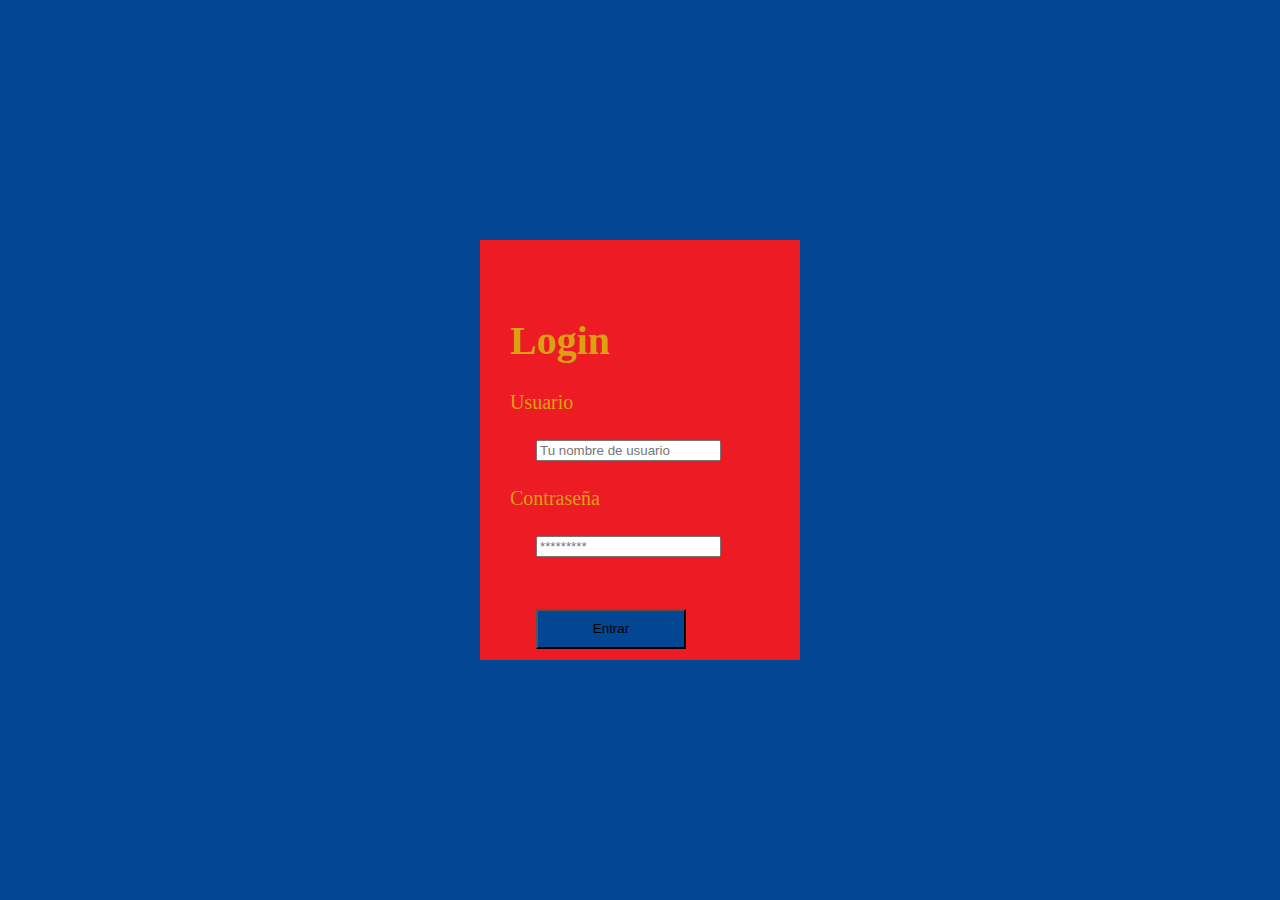
<file: PONCE_OLIVARES_JAVIER_DAVID-Diagnostico/index.html>
<!DOCTYPE html>
<html lang="es">
<head>
    <meta charset="UTF-8">
    <meta name="viewport" content="width=device-width, initial-scale=1.0">
    <meta http-equiv="X-UA-Compatible" content="ie=edge">
    <title>Examen de diagnostico D: </title>
    <link rel="stylesheet" href="css/master.css">
    <script type="text/javascript">
    function validar()
    {
        var usuario = document.getElementById("usuario").value;
        var contraseña = document.getElementById("pass").value;
        if (usuario=="admin"&& contraseña =="admin") {
            alert("usuario y contraseña validos");
            window.location="funcion.html"; 
        } else {
            alert( "verificar datos");
        }
    }
    </script>

</head>
<body>
    <div class="login-box">
        <h1> Login </h1>
        <form>
            <!-- PARA EL USUARIO-->
            <label for="username">Usuario</label>
            <input type="text" placeholder="Tu nombre de usuario" class="Input" value="" name="usuario" id="usuario">
            
            <!-- PARA LA CONTRASEÑA-->
            <label for="password">Contraseña</label>
            <input type="password" placeholder="*********" class="Input" value="" name="password" id="pass">
            
            <!-- BOTON DE LOGIN -->
            <input type="button" name="btnVerifica" value="Entrar" id="btnVerifica" target="_parent" onclick="validar()"/>

        </form>
    </div>


</body>
</html>
</file>
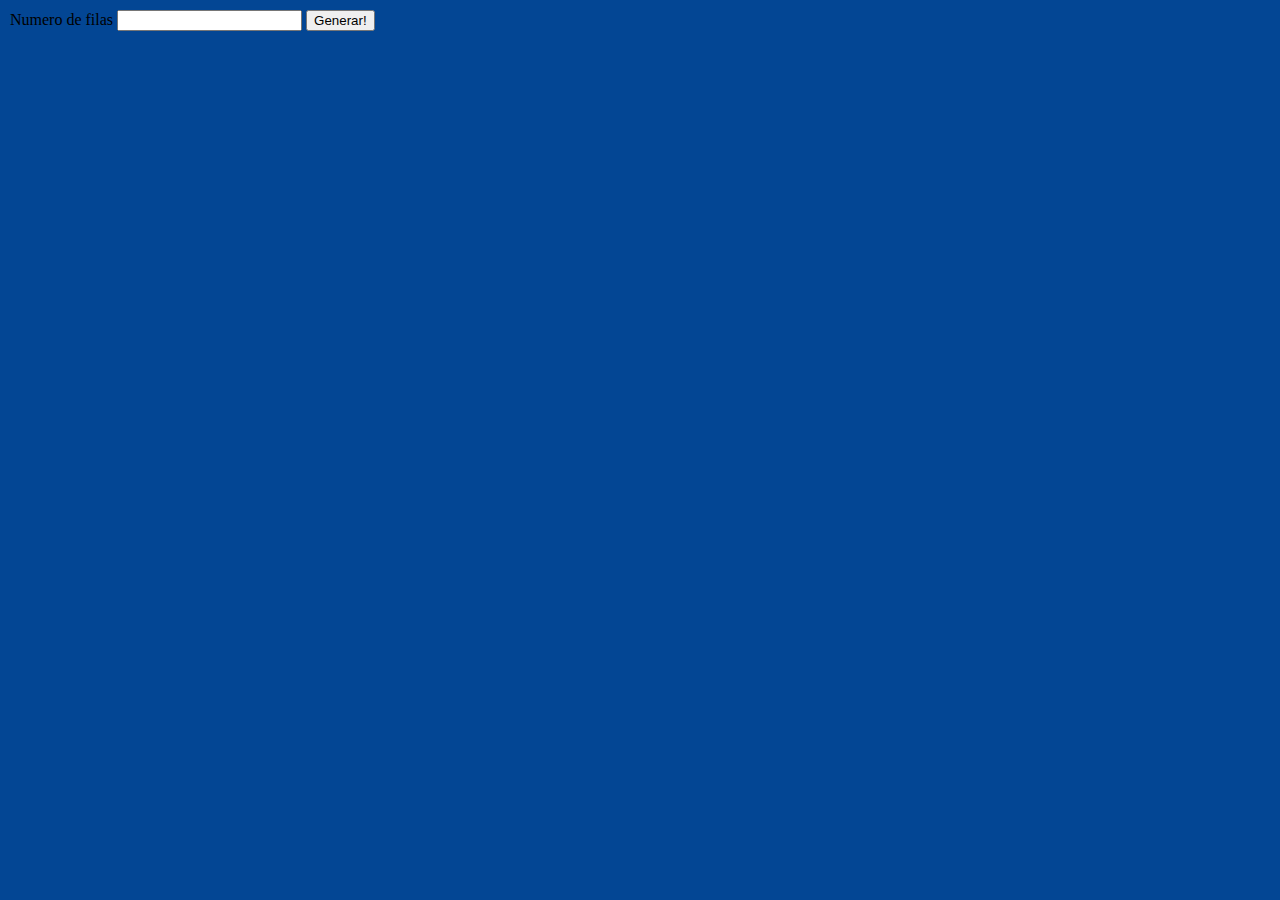
<file: PONCE_OLIVARES_JAVIER_DAVID-Diagnostico/funcion.html>
<!DOCTYPE html>
<html lang="es">
<head>
        <link rel="stylesheet" href="css/master.css">
    <meta charset="UTF-8">
    <meta name="viewport" content="width=device-width, initial-scale=1.0">
    <meta http-equiv="X-UA-Compatible" content="ie=edge">
    <title>generar tablas</title>

    <script type="text/javascript">
      
            function crear(){
                var col=2;
			var filas=parseInt(document.getElementById("rows").value)+1;
			var tabla="<table border = \"1\" class =\"numeros\" style=\"border-collapse:collapse; border-color:#000000; border: solid 3px #000000\">";
			var suma='1';
			var res=1;


			for(i=0;i<filas;i++){ 
				if(i==0)
				{
					tabla+="<tr class =\"titulo\" style=\"border-collapse:collapse; border-color:#000000; border: solid 3px #000000\" >";
    		tabla+="<td> Número </td>";//numero
    		tabla+="<td> Procedimiento </td>";//Procedimiento
    		tabla+="<td> Resultado </td>";//Resultado
    		tabla+="</tr>";
    	}
    	else
    	{
    		if(i==1)
    		{
    			tabla+="<tr>";
        tabla+="<td>"+(i)+ "</td>";//numero
        suma+='x'+(i);
        tabla+="<td class=\"calculo\">"+suma+"</td>";//calculo
        res=res*(i);
        tabla+="<td class=\"resultado\">"+res+"</td>";//resultado
        tabla+="</tr>";
        suma='1';
    }
    else
    {
    	tabla+="<tr>";
        tabla+="<td>"+(i)+ "</td>";//numero
        suma+='x'+(i);
        tabla+="<td class=\"calculo\">"+suma+"</td>";//calculo
        res=res*(i);

        tabla+="<td class=\"resultado\">"+res+"</td>";//resultado
        
        tabla+="</tr>";
    }
}
}
tabla+="</table>";
document.getElementById("resultado").innerHTML=tabla;
           
            }
            

    </script>
</head>
<body>
    <div class="NUEVO">
        <form>
            <label for="numero">Numero de filas</label>
            <input type="number" id="rows">
            <input type="button" value="Generar!" onclick="crear()" id="enviar">

            
        </form>
        <br>
        
    </div>
   
    <div id="resultado" class="formatoTabla" >
          

    </div>
</body>
</html>
</file>
<file: PONCE_OLIVARES_JAVIER_DAVID-Diagnostico/css/master.css>
body{
    margin: 10px;
    padding: 0;
    background: #034694;
    
}
.login-box{
    width: 320px;
    height: 420px;
    background: #ed1c24;
    color: #dba111;
    top: 50%;
    left: 50%;
   
    position: absolute;
    transform: translate(-50%, -50%);
    box-sizing: border-box;
    padding: 50px 30px;
    text-align: justify;
    font-size: 20px;    
}
.login-box input{
    margin: 10%;
}
.login-box input[type="button"]{
    background: #034694;
    outline: none;
    width: 150px;
   height: 40px;
}
.login-box input[type="button"]:hover{
    background: #dba111;
    font-style: oblique;
    font-size: 120%;
}

.formatoTabla{
    width: fit-content;
    height: fit-content;
    background: #ed1c24;
    color: #dba111;
    top: 0%;
    left: 0%;
    box-sizing: border-box;
    text-align: center;
    
    border-width: 3px;
    border-collapse: separate;
    border-spacing: 1px;

}
</file>
